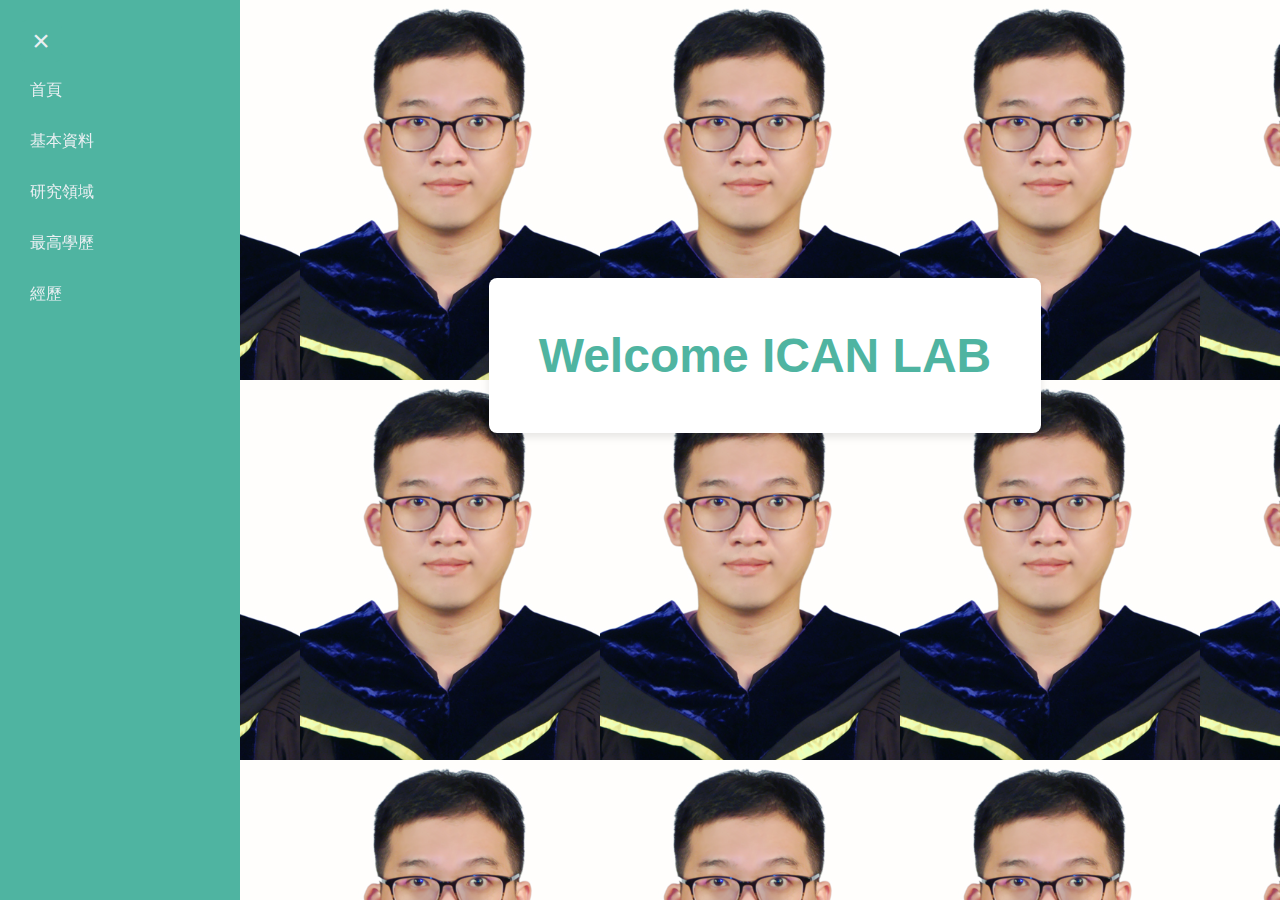
<file: index.html>
<!DOCTYPE html>
<html lang="zh-Hant">
<link href="source/favicon.ico" rel="shortcut icon"/>
<head>
    <meta charset="UTF-8">
    <meta name="viewport" content="width=device-width, initial-scale=1.0">
    <title>ICANLab</title>
    <link rel="stylesheet" href="styles/card.css">
    <link rel="stylesheet" href="styles/sidebar.css">
    <link rel="stylesheet" href="styles/global.css">
    <link rel="stylesheet" href="styles/button.css">
    </head>
<body>
<div class="container">
    <div class="sidebar-container">
        <div class="sidebar" id="sidebar">
            <ul>
                <li><a href="index.html">首頁</a></li>
                <li><a href="card1.html">基本資料</a></li>
                <li><a href="card2.html">研究領域</a></li>
                <li><a href="card3.html">最高學歷</a></li>
                <li><a href="card4.html">經歷</a></li>
            </ul>
        </div>
        <button class="button" id="toggle-button" onclick="toggleSidebar()">
            <span id="open">×</span>
            <span id="close">☰</span>
        </button>
    </div>

    <!-- Main Content for the Card -->
    <div class="main-content">
        <div id="index">
            <h1>
                Welcome ICAN LAB
            </h1>
        </div>
    </div>
    <script src="js/sidebar.js"></script>
</div>
</body>
</html>
</file>
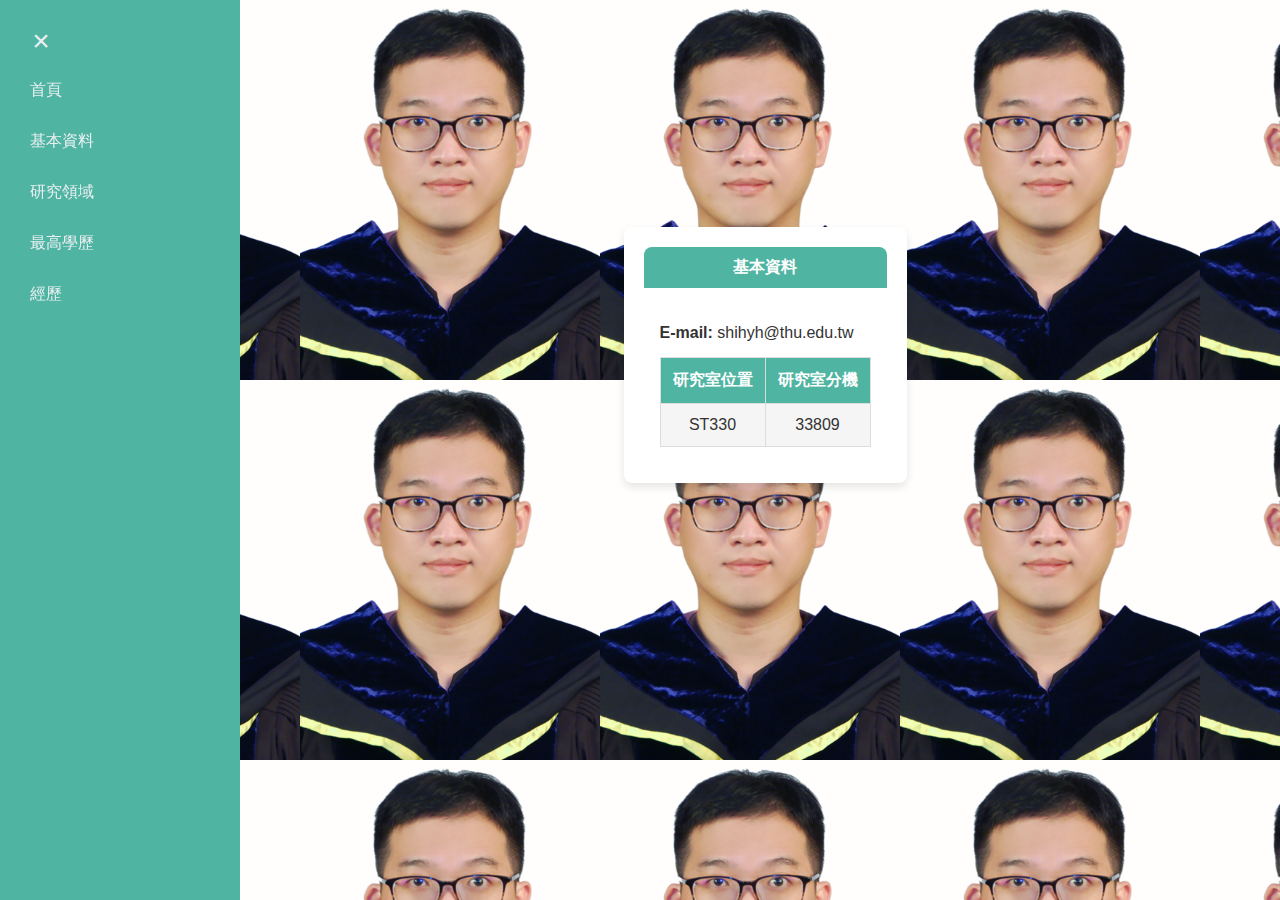
<file: card1.html>
<!DOCTYPE html>
<html lang="zh-Hant">
<link href="source/favicon.ico" rel="shortcut icon"/>
<head>
    <meta charset="UTF-8">
    <meta name="viewport" content="width=device-width, initial-scale=1.0">
    <title>ICANLab</title>
    <link rel="stylesheet" href="styles/card.css">
    <link rel="stylesheet" href="styles/sidebar.css">
    <link rel="stylesheet" href="styles/global.css">
    <link rel="stylesheet" href="styles/button.css">
</head>
<body>
<div class="container">
    <div class="sidebar-container">
        <div class="sidebar" id="sidebar">
            <ul >
              <li><a href="index.html">首頁</a></li>
              <li><a href="card1.html">基本資料</a></li>
              <li><a href="card2.html">研究領域</a></li>
              <li><a href="card3.html">最高學歷</a></li>
              <li><a href="card4.html">經歷</a></li>
            </ul>
        </div>
        <button class="button" id="toggle-button" onclick="toggleSidebar()">
          <span id="open">×</span>
          <span id="close">☰</span>
        </button>
    </div>

    <div class="main-content">
        <div class="card">
            <div class="section_header">
              基本資料
            </div>
            <div class="content_section">
                <p>
                  <strong>E-mail:</strong> shihyh@thu.edu.tw
                </p>
                <table>
                    <tr>
                      <th>研究室位置</th>
                      <th>研究室分機</th>
                    </tr>
                    <tr>
                      <td>ST330</td>
                      <td>33809</td>
                    </tr>
                </table>
            </div>
        </div>
    </div>
    <script src="js/sidebar.js"></script>
</div>
</body>
</html>
</file>
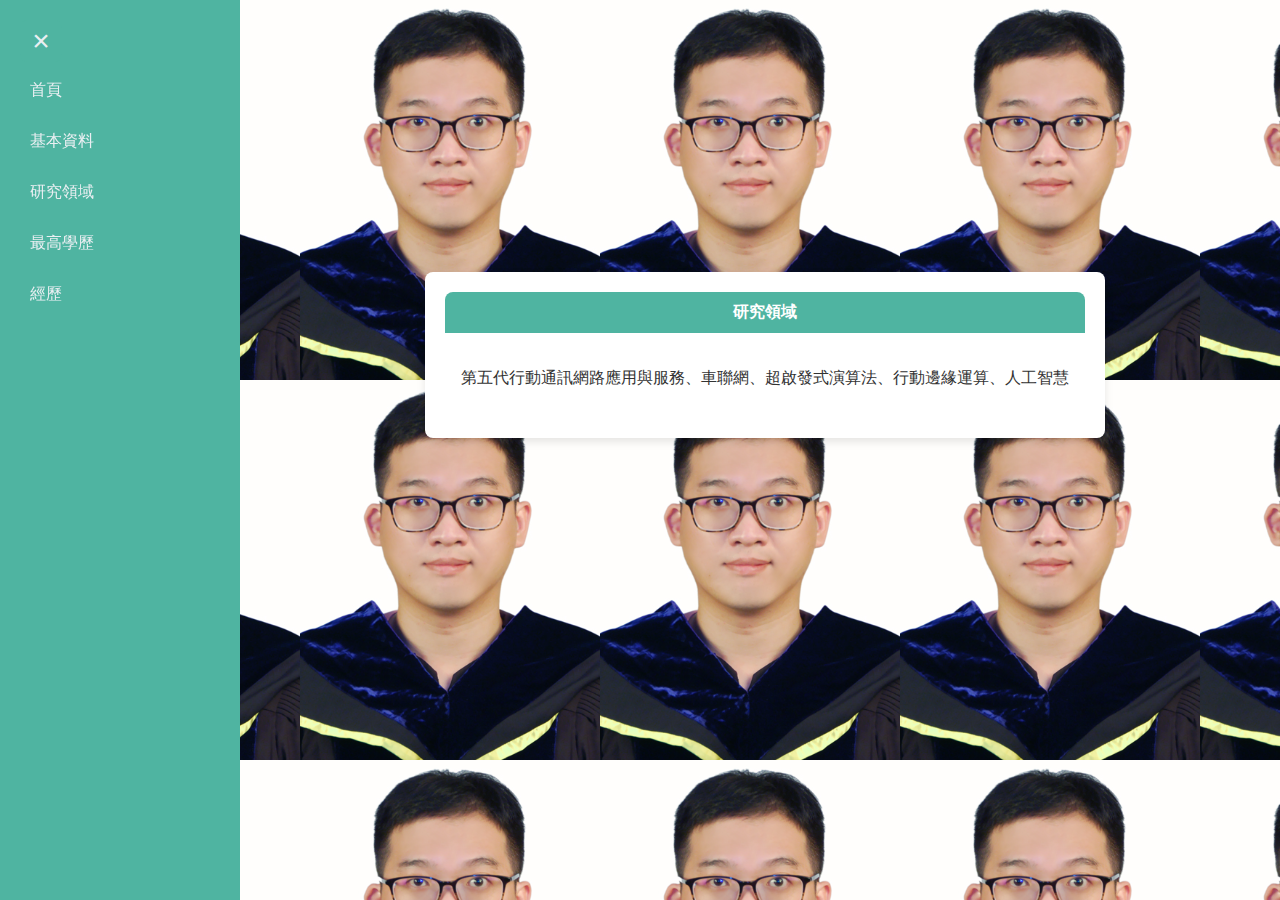
<file: card2.html>
<!DOCTYPE html>
<html lang="zh-Hant">
<link href="source/favicon.ico" rel="shortcut icon"/>
<head>
    <meta charset="UTF-8">
    <meta name="viewport" content="width=device-width, initial-scale=1.0">
    <title>ICANLab</title>
    <link rel="stylesheet" href="styles/card.css">
    <link rel="stylesheet" href="styles/sidebar.css">
    <link rel="stylesheet" href="styles/global.css">
    <link rel="stylesheet" href="styles/button.css">
</head>
<body>
<div class="container">
    <div class="sidebar-container">
        <div class="sidebar" id="sidebar">
            <ul>
              <li><a href="index.html">首頁</a></li>
              <li><a href="card1.html">基本資料</a></li>
              <li><a href="card2.html">研究領域</a></li>
              <li><a href="card3.html">最高學歷</a></li>
              <li><a href="card4.html">經歷</a></li>
            </ul>
        </div>
        <button class="button" id="toggle-button" onclick="toggleSidebar()">
          <span id="open">×</span>
          <span id="close">☰</span>
        </button>
    </div>

    <div class="main-content">
        <div class="card">
            <div class="section_header">
              研究領域
            </div>
            <div class="content_section">
              <p>第五代行動通訊網路應用與服務、車聯網、超啟發式演算法、行動邊緣運算、人工智慧</p>
            </div>
        </div>
    </div>
    <script src="js/sidebar.js"></script>
</div>
</body>
</html>
</file>
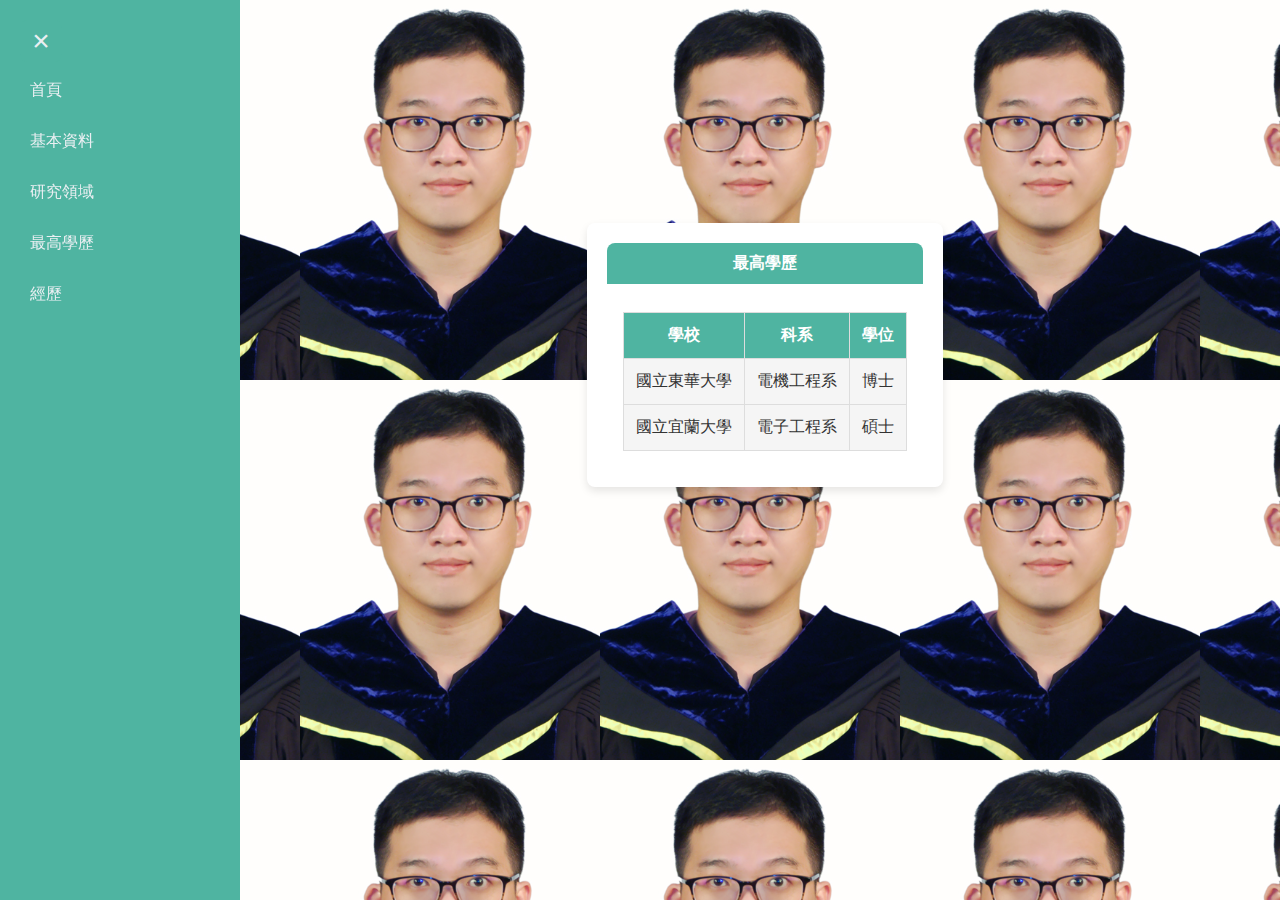
<file: card3.html>
<!DOCTYPE html>
<html lang="zh-Hant">
<link href="source/favicon.ico" rel="shortcut icon"/>
<head>
    <meta charset="UTF-8">
    <meta name="viewport" content="width=device-width, initial-scale=1.0">
    <title>ICANLab</title>
    <link rel="stylesheet" href="styles/card.css">
    <link rel="stylesheet" href="styles/sidebar.css">
    <link rel="stylesheet" href="styles/global.css">
    <link rel="stylesheet" href="styles/button.css">
</head>
<body>
<div class="container">
    <div class="sidebar-container">
        <div class="sidebar" id="sidebar">
            <ul>
              <li><a href="index.html">首頁</a></li>
              <li><a href="card1.html">基本資料</a></li>
              <li><a href="card2.html">研究領域</a></li>
              <li><a href="card3.html">最高學歷</a></li>
              <li><a href="card4.html">經歷</a></li>
            </ul>
        </div>
        <button class="button" id="toggle-button" onclick="toggleSidebar()">
          <span id="open">×</span>
          <span id="close">☰</span>
        </button>

    </div>

    <div class="main-content">
        <div class="card">
            <div class="section_header">
              最高學歷
            </div>
            <div class="content_section">
                <table>
                    <tr>
                      <th>學校</th>
                      <th>科系</th>
                      <th>學位</th>
                    </tr>
                    <tr>
                      <td>國立東華大學</td>
                      <td>電機工程系</td>
                      <td>博士</td>
                    </tr>
                    <tr>
                      <td>國立宜蘭大學</td>
                      <td>電子工程系</td>
                      <td>碩士</td>
                    </tr>
                </table>
            </div>

        </div>
    </div>
    <script src="js/sidebar.js"></script>
</div>
</body>
</html>
</file>
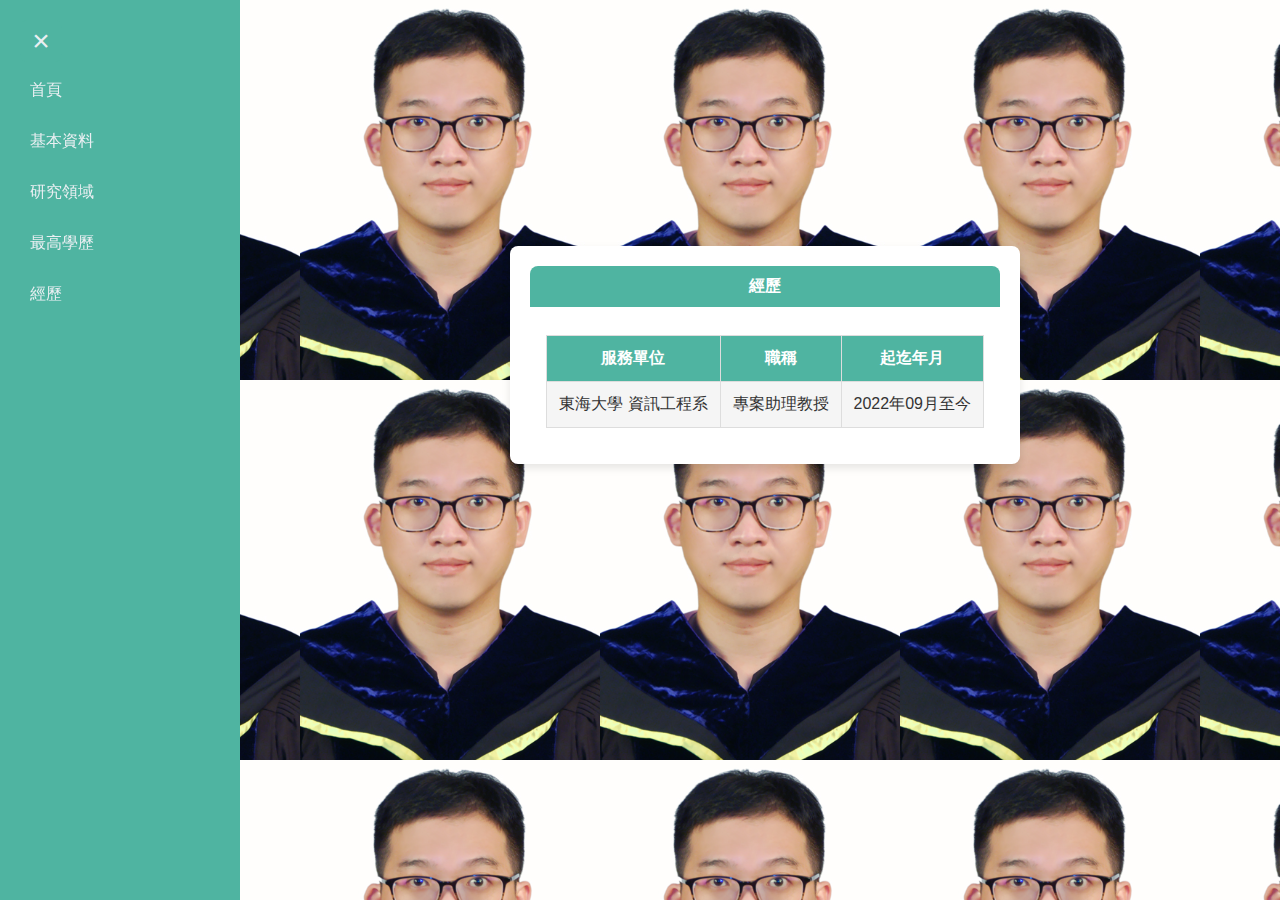
<file: card4.html>
<!DOCTYPE html>
<html lang="zh-Hant">
<link href="source/favicon.ico" rel="shortcut icon"/>
<head>
    <meta charset="UTF-8">
    <meta name="viewport" content="width=device-width, initial-scale=1.0">
    <title>ICANLab</title>
    <link rel="stylesheet" href="styles/card.css">
    <link rel="stylesheet" href="styles/sidebar.css">
    <link rel="stylesheet" href="styles/global.css">
    <link rel="stylesheet" href="styles/button.css">
</head>
<body>
<div class="container">
    <div class="sidebar-container">
        <div class="sidebar" id="sidebar">
            <ul>
              <li><a href="index.html">首頁</a></li>
              <li><a href="card1.html">基本資料</a></li>
              <li><a href="card2.html">研究領域</a></li>
              <li><a href="card3.html">最高學歷</a></li>
              <li><a href="card4.html">經歷</a></li>
            </ul>
        </div>
        <button class="button" id="toggle-button" onclick="toggleSidebar()">
          <span id="open">×</span>
          <span id="close">☰</span>
        </button>
    </div>

    <div class="main-content">
        <div class="card">
            <div class="section_header">
              經歷
            </div>
            <div class="content_section">
                <table>
                    <tr>
                      <th>服務單位</th>
                      <th>職稱</th>
                      <th>起迄年月</th>
                    </tr>
                    <tr>
                      <td>東海大學 資訊工程系</td>
                      <td>專案助理教授</td>
                      <td>2022年09月至今</td>
                    </tr>
                </table>
            </div>

        </div>
    </div>
    <script src="js/sidebar.js"></script>
</div>
</body>
</html>
</file>
<file: styles/card.css>
.main-content {
    flex-grow: 1;
    padding: 20px; /* 確保內容不緊貼視窗邊緣 */
    display: flex;
    justify-content: center; /* 水平居中 */
    align-items: center;
    height: 70vh;
}

/* Card style */
.card {
    background-color: #FFFFFF;
    box-shadow: 0 4px 8px rgba(0, 0, 0, 0.1);
    border-radius: 8px;
    max-width: 800px;
    padding: 20px;

}

/* Section header style */
.section_header {
    background-color: #4FB4A1;
    color: #FFFFFF;
    padding: 10px;
    font-weight: bold;
    border-radius: 8px 8px 0 0;
    text-align: center;
}

/* Content section styles */
.content_section {
    padding: 16px;
}

.content_section p {
    margin-bottom: 12px;
    line-height: 1.6;
}

/* Table styles */
table {
    width: 100%;
    border-collapse: collapse;
    margin-top: 12px;
}

th, td {
    padding: 12px;
    border: 1px solid #ddd;
    text-align: center;
}

th {
    background-color: #4FB4A1;
    color: #FFFFFF;
}

td {
    background-color: #F5F5F5;
}
/* 滑動動畫效果 */
.card {
    transition: transform 0.2s ease;
}

.card.slide-up {
    transform: translateY(-500%);
}

.card.slide-down {
    transform: translateY(500%);
}
#index{
    display: flex;
    flex-direction: column;
    justify-content: center;
    align-items: center;
    text-align: center;
}
#index h1{
    background-color: #FFFFFF;
    box-shadow: 0 4px 8px rgba(0, 0, 0, 0.1);
    border-radius: 8px;
    padding: 50px;
    color: #4FB4A1;
    font-size: 48px;
}
</file>
<file: styles/sidebar.css>
/* Sidebar container styles */
.sidebar-container {
    position: fixed;
    top: 0;
    left: 0;
    height: 100vh;
    width: 200px;
    display: flex;
    align-items: flex-start;

}

/* Sidebar styles */
.sidebar {
    position: fixed;
    top: 0;
    left: 0;
    height: 100vh; /* 側邊欄填滿視窗高度 */
    width: 200px;  /* 展開時的寬度 */

    background-color: #4FB4A1;
    color: #EAEFF2;

    padding: 20px;

    transition: transform 0.5s ease; /* 平滑過渡效果 */
}

.sidebar ul {
    list-style-type: none;
    padding: 0;
    margin: 50px 0 0 0; /* 增加頂部空間 */
}

.sidebar li {
    margin: 10px 0;
}

.sidebar a {
    will-change: transform; /* 提前通知瀏覽器進行優化 */
    font-size: 16px;
    color: #EAEFF2;
    text-decoration: none;
    display: block;
    padding: 10px;
    border-radius: 8px;
    transition: background-color 0.3s ease, transform 0.3s cubic-bezier(0.25, 1.3, 0.5, 1); /* 自定義彈性過渡 */
}

/* 當側邊欄隱藏時，將其移出視圖 */
.sidebar.collapsed {
    transform: translateX(-100%); /* 隱藏側邊欄 */
}

/*選到時變色#3A8C77*/
.sidebar a:hover {
    background-color: #3A8C77;
    transform: scale(1.1);
}

.sidebar a:active {
    transform: scale(0.95);
    background-color: #357260;
    transition: transform 0.15s ease, background-color 0.3s ease
}
</file>
<file: styles/global.css>
body {
    font-family: Arial, sans-serif;
    background-color: #EAEFF2;
    color: #333;
    margin: 0;
    display: flex;
    justify-content: center;
    padding: 20px;
    background-image: url(../source/background.png);
}
.container{
    display: flex;
    transition: margin-left 0.5s; /* 增加平滑過渡效果 */
    margin-left: 250px; /* 初始時避開側邊欄 */
    min-width: 400px;
}
</file>
<file: styles/button.css>
/* Toggle button styles */
.button {
    cursor: pointer;
    font-size: 30px;
    border: none;
    border-radius: 8px;
    width: 42px; /* 固定寬度 */
    height: 42px; /* 固定高度 */
    z-index: 1001; /* 確保按鈕顯示在頂層 */
    background-color: #4FB4A1;
    color: #EAEFF2;
    transition: background-color 0.3s ease, transform 0.3s cubic-bezier(0.25, 1.3, 0.5, 1);
}

.button:hover {
    transform: scale(1.1);
    background-color: #3A8C77;
}

.button:active {
    transform: scale(0.95);
    background-color: #357260;
    transition: transform 0.15s ease, background-color 0.3s ease
}

#toggle-button{
    display: flex;
    justify-content: center;
    align-items: center;
    position: relative;
    top: 20px;
    left: 20px;
}

#open, #close {
    position: absolute;
    transition: transform 0.5s ease, opacity 0.5s ease; /* 平滑過渡 */
}

#open {
    font-size: 30px;
    opacity: 1;
    transform: rotate(0deg); /* 初始角度 */

}

#close {
    font-size: 24px;
    opacity: 0; /* 初始狀態隱藏 */
    transform: rotate(-180deg); /* 初始角度 */

}

#toggle-button.toggled #open {
    transform: rotate(180deg);

}

#toggle-button.toggled #close {
    transform: rotate(0deg); /* 回到正常角度 */

}
</file>
